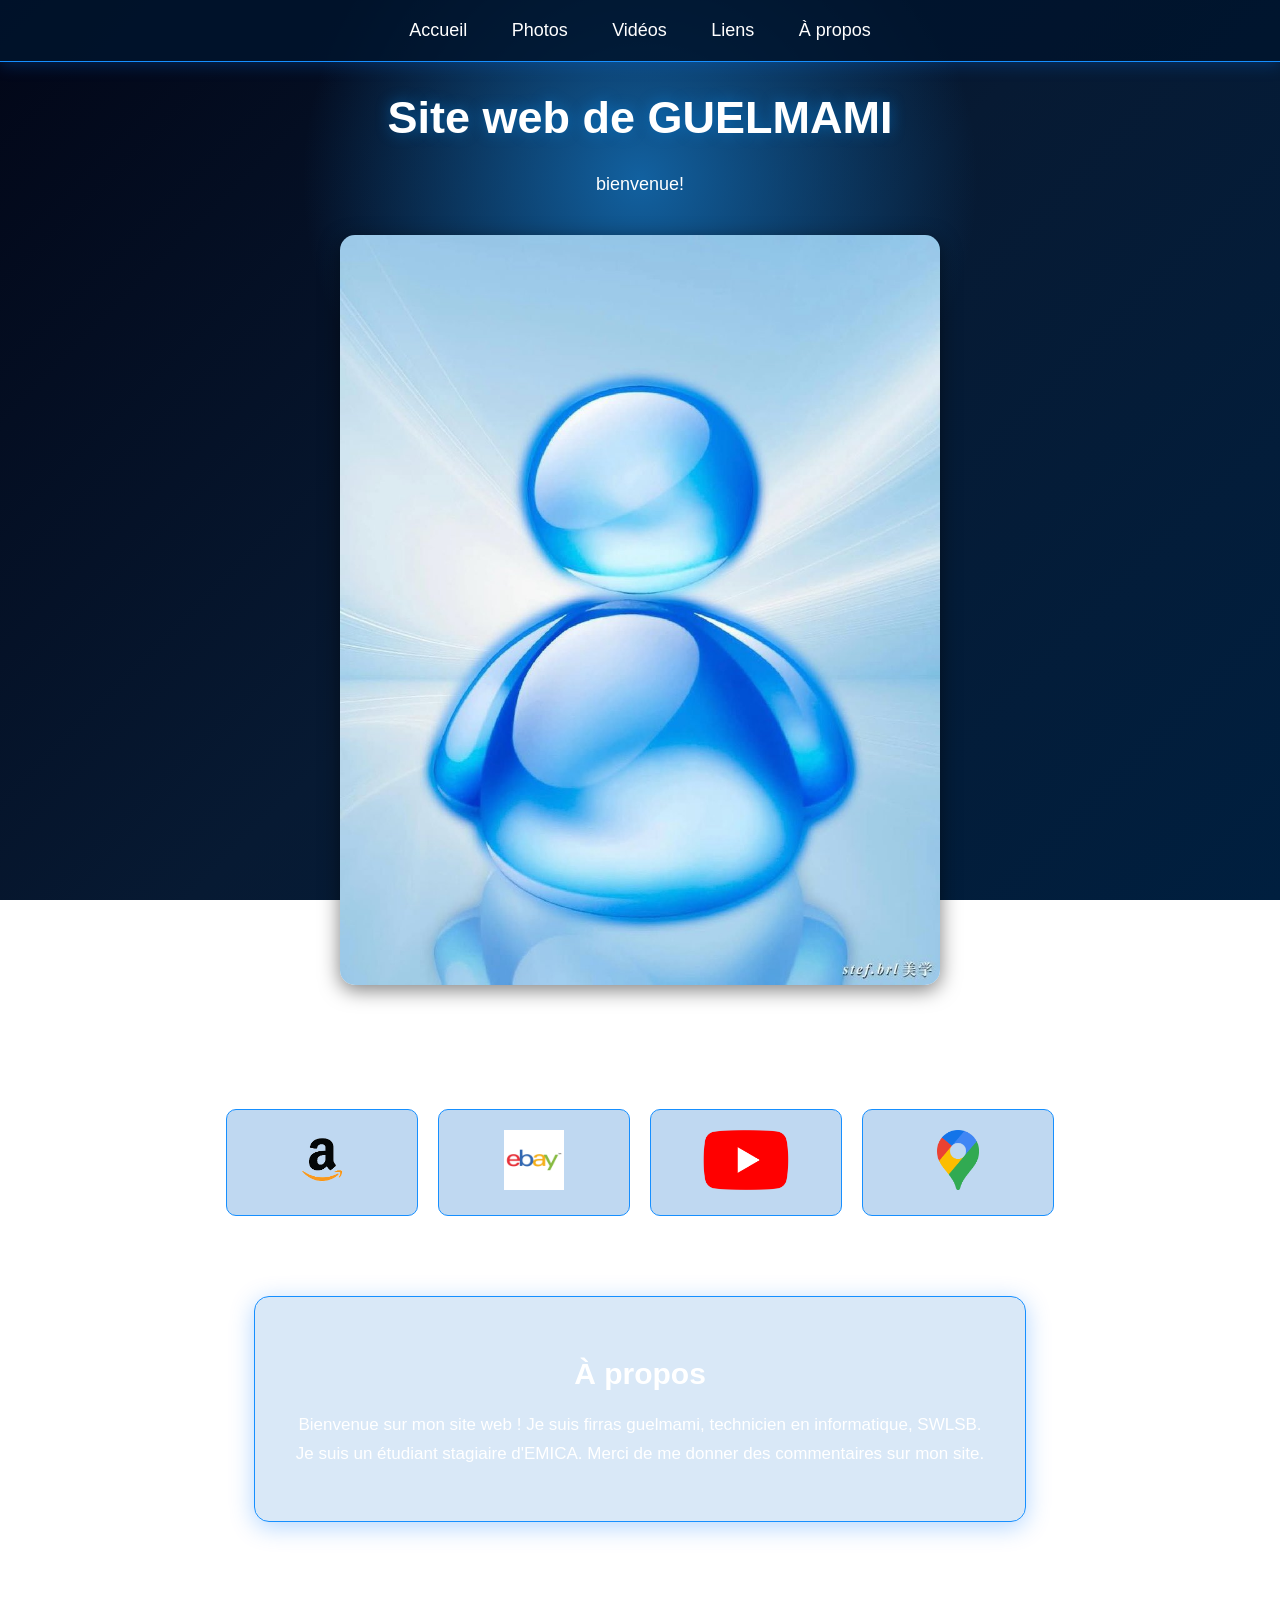
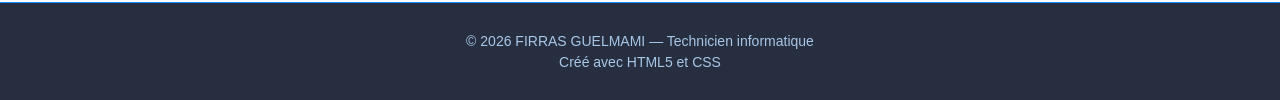
<file: index.html>
<!DOCTYPE html>

<html lang="fr">

<head>
    <meta charset="UTF-8">
    <meta name="viewport" content="width=device-width, initial-scale=1.0">

    <title>My Web Hub</title>

    <link rel="stylesheet" href="style.css">
</head>

<body id="accueil">
<nav>
    <a href="#accueil">Accueil</a>
    <a href="gallery.html">Photos</a>
    <a href="videos.html">Vidéos</a>
    <a href="#liens">Liens</a>
    <a href="#apropos">À propos</a>
</nav>
    
<h1>Site web de GUELMAMI</h1>

    <p>
        bienvenue!
    </p>

<img class="main-image" src="images/photo.jpg" alt="Photo principale">


</body>

</html>

<section id="liens" class="links-section">

    <h2>Mes liens favoris</h2>

    <div class="links-container">

    <a href="https://www.amazon.ca" target="_blank" class="link-card">
        <img src="images/amazon.png" alt="Amazon">
    </a>

    <a href="https://www.ebay.ca" target="_blank" class="link-card">
        <img src="images/ebay.png" alt="eBay">
    </a>

    <a href="https://www.youtube.com" target="_blank" class="link-card">
        <img src="images/youtube.png" alt="YouTube">
    </a>

    <a href="https://maps.google.com" target="_blank" class="link-card">
        <img src="images/maps.png" alt="Google Maps">
    </a>

</div>

</section>

<section id="apropos" class="about-section">

    <h2>À propos</h2>

    <p>
        Bienvenue sur mon site web ! Je suis firras guelmami, technicien en informatique, SWLSB.
        Je suis un étudiant stagiaire d'EMICA. Merci de me donner des commentaires sur mon site.

   

</section>

<footer>
    <p>© 2026 FIRRAS GUELMAMI — Technicien informatique</p>
    <p>Créé avec HTML5 et CSS</p>
</footer>

</body>
</html>
</file>
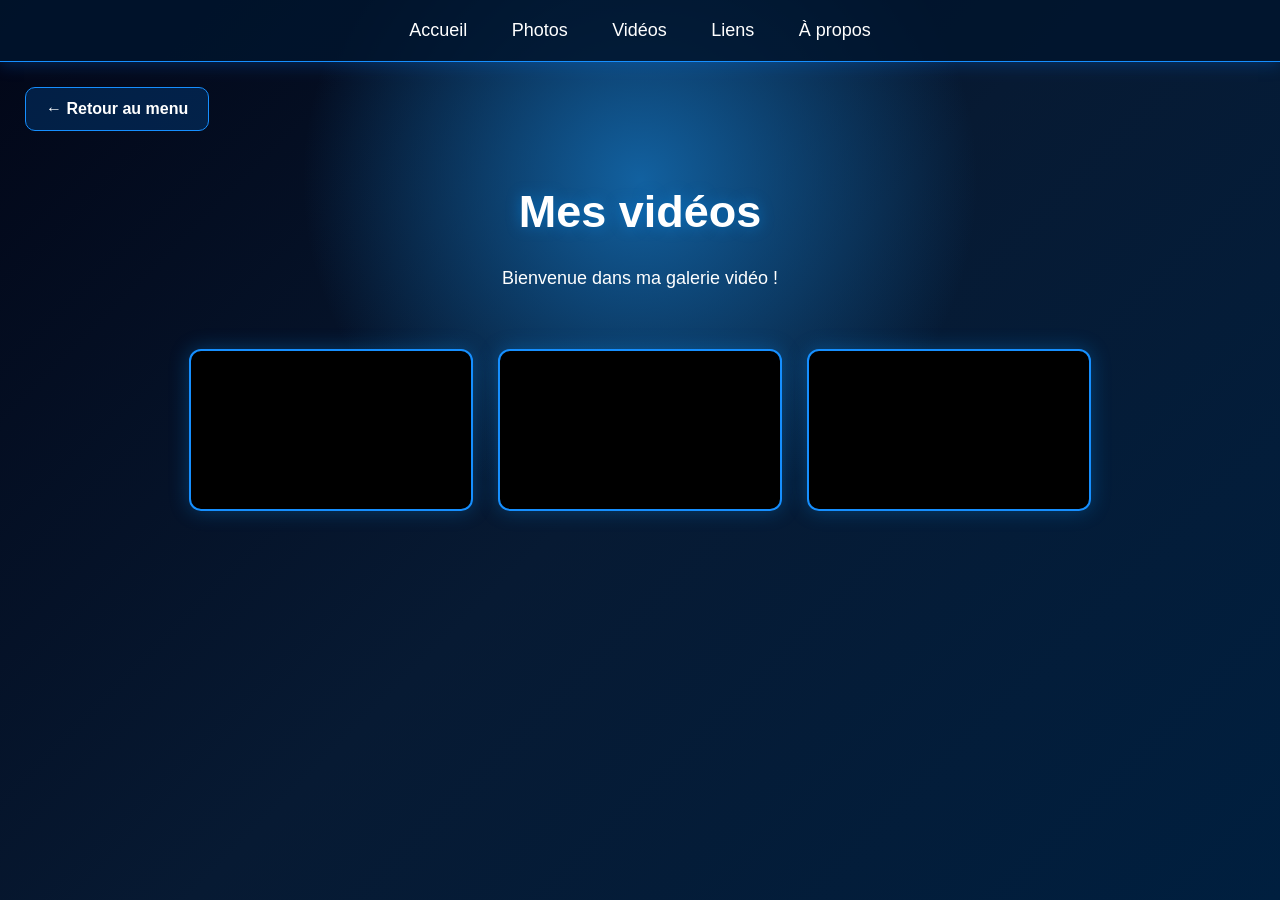
<file: videos.html>
<!DOCTYPE html>
<html lang="fr">

<head>
    <meta charset="UTF-8">
    <meta name="viewport" content="width=device-width, initial-scale=1.0">

    <title>Mes vidéos - FIRRAS GUELMAMI</title>

    <link rel="stylesheet" href="style.css">
</head>

<body>

    <nav>
    <a href="index.html">Accueil</a>
    <a href="gallery.html">Photos</a>
    <a href="videos.html">Vidéos</a>
    <a href="index.html#liens">Liens</a>
    <a href="index.html#apropos">À propos</a>
</nav>

    <a href="index.html" class="back-button">
        ← Retour au menu
    </a>

    <h1>Mes vidéos</h1>
    <p>Bienvenue dans ma galerie vidéo !</p>

    <!-- Video thumbnails -->

    <div class="video-gallery">

        <video src="videos/video1.mp4"
               preload="metadata"
               muted
               playsinline
               onclick="openVideo(0)">
        </video>

        <video src="videos/video2.mp4"
               preload="metadata"
               muted
               playsinline
               onclick="openVideo(1)">
        </video>

        <video src="videos/video3.mp4"
               preload="metadata"
               muted
               playsinline
               onclick="openVideo(2)">
        </video>

    </div>

    <!-- Fullscreen video viewer -->

   
<div id="video-viewer" class="video-viewer">

    <button class="video-close"
            onclick="closeVideo()"
            aria-label="Fermer la vidéo">
        &times;
    </button>

    <button class="video-arrow video-prev"
            onclick="changeVideo(-1)"
            aria-label="Vidéo précédente">
        &#10094;
    </button>

    <video id="active-video"
           controls
           playsinline
           preload="metadata">
    </video>

    <button class="video-arrow video-next"
            onclick="changeVideo(1)"
            aria-label="Vidéo suivante">
        &#10095;
    </button>

</div>


    <script src="script.js"></script>

</body>
</html>
</file>
<file: style.css>
body {
    margin: 0;
    min-height: 100vh;

    background:
        radial-gradient(circle at 50% 20%, #1261a0 0%, transparent 35%),
        linear-gradient(135deg, #020617, #071a33, #001f3f);

    background-attachment: fixed;

    color: white;
    font-family: Arial, sans-serif;
}

h1 {
    text-align: center;
    font-size: 45px;
    text-shadow: 0 0 15px rgba(0, 150, 255, 0.45);
}

p {
    text-align: center;
    font-size: 18px;
}

nav {
    background-color: rgba(0, 20, 45, 0.85);
    padding: 20px;
    text-align: center;
    border-bottom: 1px solid #168fff;
    box-shadow: 0 3px 15px rgba(0, 120, 255, 0.25);

    position: sticky;
    top: 0;
    z-index: 1000;
}


nav a {
    color: white;
    text-decoration: none;
    margin: 0 20px;
    font-size: 18px;
}

nav a:hover {
    color: #38bdf8;
}

.main-image {
    display: block;
    width: 600px;
    max-width: 90%;
    margin: 40px auto;
    border-radius: 15px;
    box-shadow: 0 5px 20px rgba(0, 0, 0, 0.5);
}

.links-section {
    text-align: center;
    margin: 60px auto;
}

.links-section h2 {
    font-size: 30px;
    margin-bottom: 30px;
}

.links-container {
    display: flex;
    justify-content: center;
    gap: 20px;
    flex-wrap: wrap;
}

.link-card {
    background: rgba(0, 100, 200, 0.25);
    border: 1px solid #168fff;
    border-radius: 10px;

    padding: 20px 35px;

    color: white;
    text-decoration: none;
    font-size: 18px;
    font-weight: bold;

    transition: 0.3s;
}

.link-card:hover {
    background: #168fff;
    transform: translateY(-5px);
    box-shadow: 0 5px 20px rgba(0, 150, 255, 0.5);
}

html {
    scroll-behavior: smooth;
}

.photos-section {
    text-align: center;
    margin: 70px auto;
}

.photos-section h2 {
    font-size: 30px;
    margin-bottom: 30px;
}

.gallery {
    display: flex;
    justify-content: center;
    gap: 25px;
    flex-wrap: wrap;
}

.gallery img {
    width: 280px;
    height: 180px;
    object-fit: cover;

    border-radius: 12px;
    border: 1px solid #168fff;

    box-shadow: 0 5px 20px rgba(0, 100, 255, 0.3);

    transition: 0.3s;
}

.gallery img:hover {
    transform: scale(1.05);
    box-shadow: 0 8px 30px rgba(0, 150, 255, 0.6);
}

.about-section {
    max-width: 700px;
    margin: 80px auto;
    padding: 35px;

    text-align: center;

    background: rgba(0, 100, 200, 0.15);
    border: 1px solid #168fff;
    border-radius: 15px;

    box-shadow: 0 5px 25px rgba(0, 120, 255, 0.3);
}

.about-section h2 {
    font-size: 30px;
    margin-bottom: 20px;
}

.about-section p {
    line-height: 1.7;
    font-size: 17px;
}

footer {
    text-align: center;
    padding: 25px;
    margin-top: 60px;

    background: rgba(0, 10, 30, 0.85);
    border-top: 1px solid #168fff;

    color: #a8c7e8;
}

footer p {
    margin: 5px;
    font-size: 14px;
}

@media (max-width: 600px) {

    h1 {
        font-size: 30px;
        padding: 0 15px;
    }

    nav {
        padding: 15px 5px;
    }

    nav a {
        margin: 0 7px;
        font-size: 14px;
    }

    .main-image {
        width: 90%;
    }

    .gallery {
        flex-direction: column;
        align-items: center;
    }

    .gallery img {
        width: 85%;
        height: auto;
    }

    .links-container {
        flex-direction: column;
        align-items: center;
    }

    .link-card {
        width: 70%;
    }

    .about-section {
        width: 80%;
        padding: 25px;
    }
}

.link-card img {
    width: 120px;
    height: 60px;
    object-fit: contain;
}

.viewer {
    display: none;
    position: fixed;

    top: 0;
    left: 0;

    width: 100%;
    height: 100%;

    background: rgba(0, 5, 15, 0.95);

    justify-content: center;
    align-items: center;

    z-index: 2000;
}

.viewer img {
    width: auto;
    height: auto;

    max-width: 70vw;
    max-height: 70vh;

    object-fit: contain;

    border-radius: 10px;
    box-shadow: 0 0 40px rgba(0, 150, 255, 0.5);
}

.close {
    position: absolute;

    top: 20px;
    right: 35px;

    color: white;
    font-size: 45px;

    cursor: pointer;
}

.previous,
.next {
    position: absolute;

    top: 50%;

    background: rgba(0, 100, 200, 0.5);

    color: white;
    border: 1px solid #168fff;

    font-size: 35px;

    padding: 15px 20px;

    cursor: pointer;

    border-radius: 10px;
}

.previous {
    left: 30px;
}

.next {
    right: 30px;
}

.previous:hover,
.next:hover {
    background: #168fff;
}

.gallery img {
    cursor: pointer;
}

.back-button {
    display: inline-block;

    margin: 25px;
    padding: 12px 20px;

    color: white;
    text-decoration: none;
    font-weight: bold;

    background: rgba(0, 100, 200, 0.25);
    border: 1px solid #168fff;
    border-radius: 10px;

    transition: 0.3s;
}

.back-button:hover {
    background: #168fff;
    transform: translateX(-5px);
    box-shadow: 0 5px 20px rgba(0, 150, 255, 0.5);
}


/* =========================
   VIDEO GALLERY
   ========================= */

.video-gallery {
    display: flex;
    flex-wrap: wrap;
    justify-content: center;
    gap: 25px;
    margin: 40px auto;
    padding: 20px;
}

.video-gallery video {
    width: 280px;
    max-width: 90%;
    aspect-ratio: 16 / 9;
    object-fit: cover;

    background: black;
    border: 2px solid #168fff;
    border-radius: 12px;

    cursor: pointer;

    box-shadow: 0 0 20px rgba(0, 150, 255, 0.3);

    transition: transform 0.3s, box-shadow 0.3s;
}

.video-gallery video:hover {
    transform: scale(1.05);
    box-shadow: 0 0 30px rgba(0, 150, 255, 0.7);
}

/* =========================
   VIDEO VIEWER
   ========================= */

.video-viewer {
    display: none;

    position: fixed;
    inset: 0;

    z-index: 3000;

    background: rgba(0, 0, 0, 0.95);

    align-items: center;
    justify-content: center;
    padding: 20px;
    box-sizing: border-box;
}

.video-viewer video {
    width: 900px;
    max-width: 90vw;
    max-height: 75vh;

    background: black;
    border-radius: 12px;

    box-shadow: 0 0 40px rgba(0, 150, 255, 0.5);
}

.video-close {
    position: absolute;
    top: 20px;
    right: 30px;

    border: none;
    background: transparent;

    color: white;
    font-size: 45px;

    cursor: pointer;
    z-index: 3001;
}

.video-close:hover {
    color: #168fff;
}

/* MOBILE */

@media (max-width: 600px) {

    .video-gallery video {
        width: 100%;
        max-width: 350px;
    }

    .video-viewer video {
        max-width: 95vw;
        max-height: 65vh;
    }

    .video-close {
        top: 10px;
        right: 15px;
    }
}


/* VIDEO NAVIGATION ARROWS */

.video-arrow {
    position: absolute;
    top: 50%;
    transform: translateY(-50%);

    background: rgba(0, 100, 200, 0.4);
    color: white;

    border: 1px solid #168fff;
    border-radius: 50%;

    width: 55px;
    height: 55px;

    font-size: 30px;
    cursor: pointer;

    z-index: 3001;
    transition: background 0.3s;
}

.video-arrow:hover {
    background: #168fff;
    box-shadow: 0 0 20px rgba(0, 150, 255, 0.7);
}

.video-prev {
    left: 20px;
}

.video-next {
    right: 20px;
}

/* SMALL SCREENS */

@media (max-width: 600px) {
    .video-arrow {
        width: 38px;
        height: 38px;
        font-size: 22px;
    }

    .video-prev {
        left: 5px;
    }

    .video-next {
        right: 5px;
    }

    .video-viewer video {
        max-width: 78vw;
    }
}
</file>
